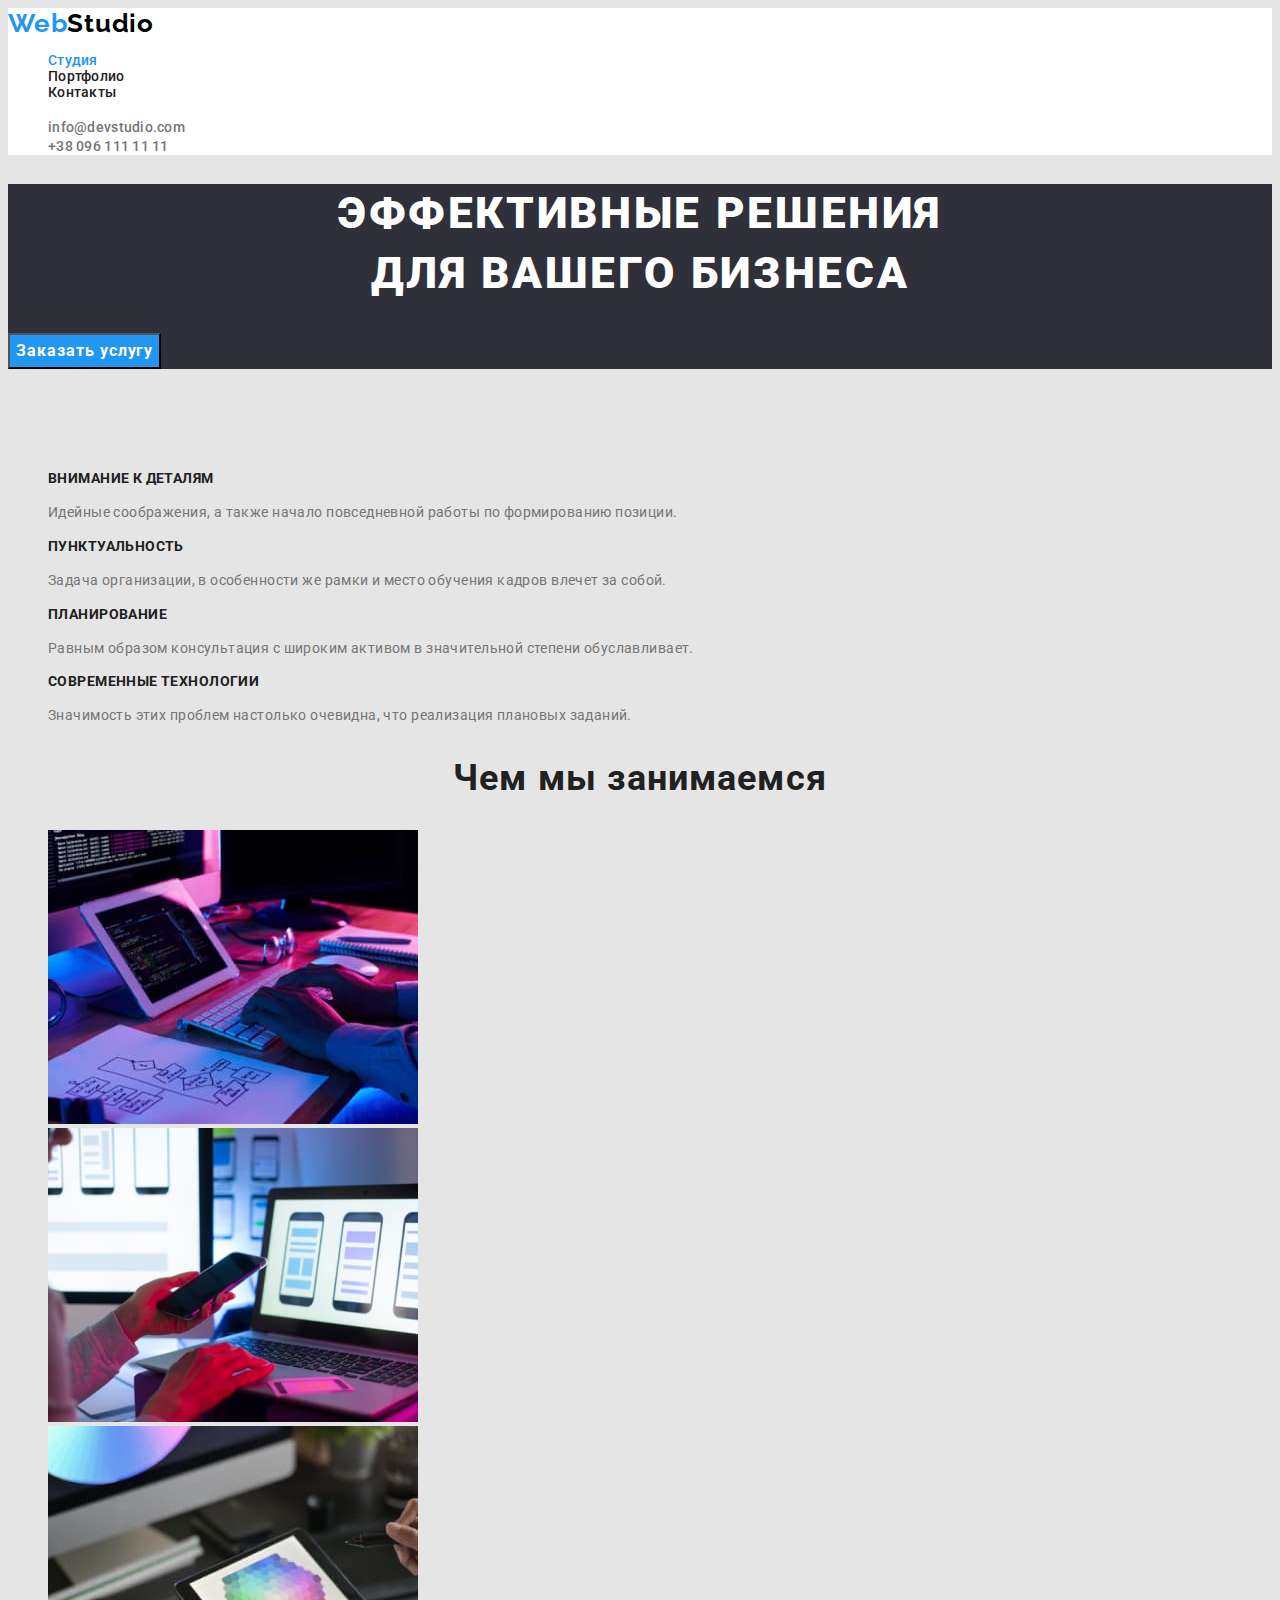
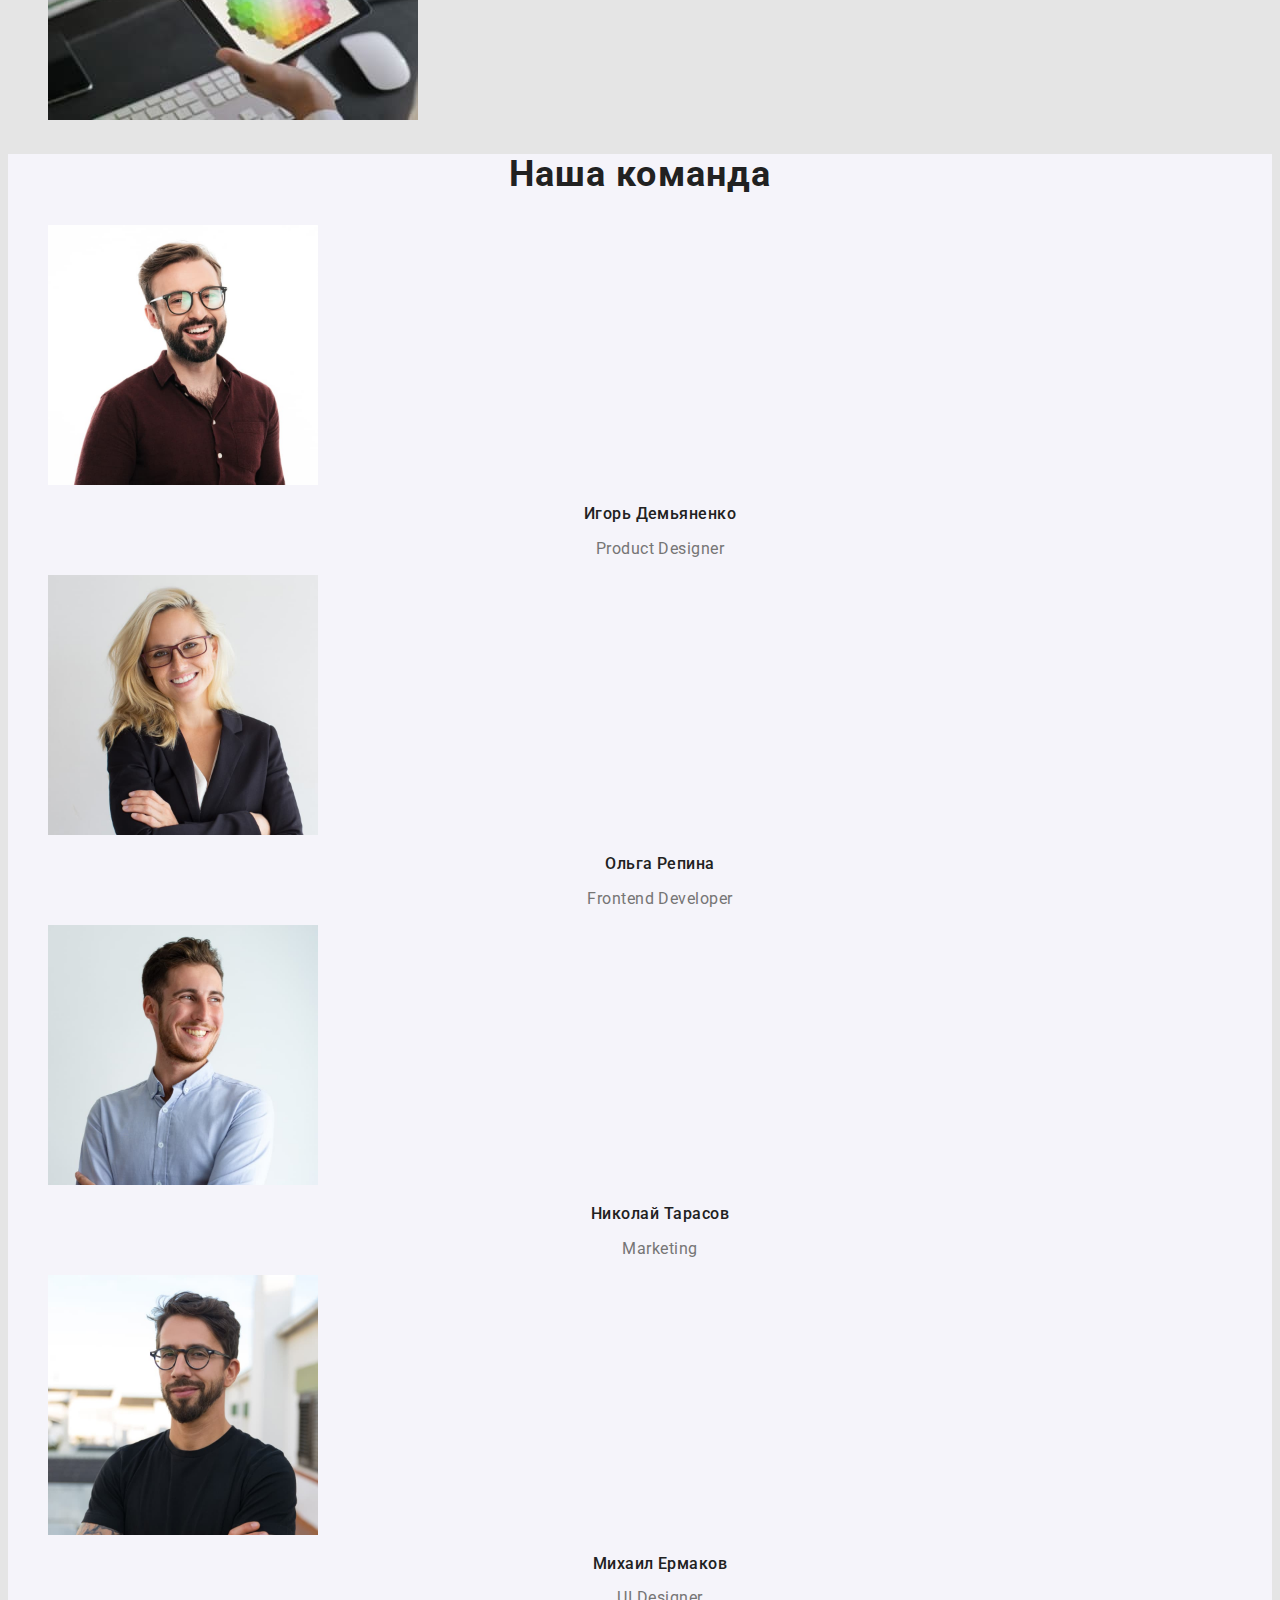
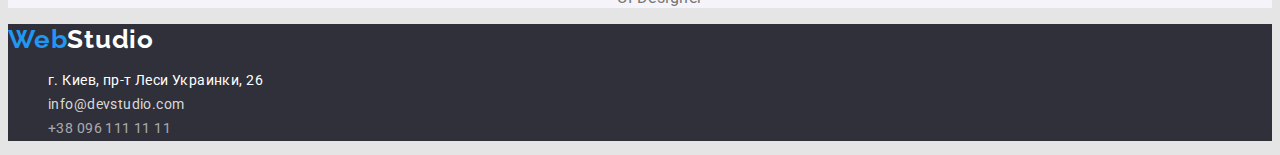
<file: index.html>
<!DOCTYPE html>

<html lang="ru">
 
    <head>

<meta charset="utf-8"/>
<meta name="viewport" content="width=device-width, initial-scale=1.0"/>


<link rel="preconnect" href="https://fonts.googleapis.com">
<link rel="preconnect" href="https://fonts.gstatic.com" crossorigin>
<link href="https://fonts.googleapis.com/css2?family=Raleway:wght@700&family=Roboto:wght@400;500;700;900&family=Smooch&display=swap" rel="stylesheet">

<link rel="stylesheet" href="./css/styles.css"/>

<title>
    Главная 
</title>

</head>
    
    <body>
<!-- Содержание -->
        
        <header class="header">
<!-- Логотип в хедере-->    
            <nav>
                <a class="logo-link" href="./index.html" lang="en">
                Web<span class="logo-studio-header">Studio</span>
                </a>
<!-- Навигация на другие страницы в хедере-->
                <ul class="nav-list list">
                    <li>
                    <a class="nav-item-current" href="./index.html">Студия</a>
                    </li>

                    <li>
                    <a class="nav-item" href="./portfolio.html">Портфолио</a>
                    </li>

                    <li>
                    <a class="nav-item" href="">Контакты</a>
                    </li>
    
                </ul>
            </nav>

<!--Контакты в хедере -->
            
                <ul class="list">
                    <li>
                    <a class="header-email" href="mailto:info@devstudio.com">info@devstudio.com</a>
                    </li>

                    <li>
                    <a class="header-phone" href="tel:+380961111111">+38 096 111 11 11</a>
                    </li>
                </ul>
            
        </header>

        <main>
<!--Уникальный контент страницы -->
            <div>
<!-- Блок-герой -->
                <section class="hero">
                    <h1 class="hero-title">
                        Эффективные решения <br> для вашего бизнеса
                    </h1>
                   <button class="hero-button" type="button">Заказать услугу</button>
                </section> 
            </div>

            <section class="section">
<!-- Особенности (скрытый заголовок) -->
                <h2 class="features-title section-title">
                    Особенности <!-- в финальной версии скрыть этот заголовок методами css -->
                </h2>

                <ul class="features-list list">
                    <li>
                        <h3 class="features-list-h3">
                            Внимание к деталям
                        </h3>
                        
                        <p class="features-paragraph">
                            Идейные соображения, а также начало повседневной работы по формированию позиции.
                        </p>

                    </li>

                     <li>
                         <h3 class="features-list-h3">
                            Пунктуальность
                        </h3>
                   
                         <p class="features-paragraph">
                            Задача организации, в особенности же рамки и место обучения кадров влечет за собой.
                        </p>

                    </li>

                    <li>
                        <h3 class="features-list-h3">
                            Планирование
                        </h3>
                
                        <p class="features-paragraph">
                            Равным образом консультация с широким активом в значительной степени обуславливает.
                        </p>

                    </li>

                
                    <li>
                        <h3 class="features-list-h3">
                            Современные технологии
                        </h3>
                        <p class="features-paragraph">
                            Значимость этих проблем настолько очевидна, что реализация плановых заданий.
                        </p>

                    </li>
    
                </ul>

            </section>

            <section class="section">
<!-- Чем мы занимаемся -->
                <h2 class="section-title">
                    Чем мы занимаемся
                </h2>
                <ul class="list">
                    <li>
                        <img src="./images/image1-desktop-applications.jpg" alt="Десктопные приложения" width="370" />                        
                    </li>
                    
                    <li>
                        <img src="./images/image2-mobile-applications.jpg" alt="Мобильные приложения" width="370" />                    
                    </li>
                    
                    <li>
                        <img src="./images/image3-design-solutions.jpg" alt="Дизайнерские решения" width="370" />                    
                    </li>
                </ul>
            </section>

                
            <section class="our-team">
<!-- Наша команда -->
                <h2 class="section-title">
                    Наша команда
                </h2>

                <ul class="list">
                    <li>
                        
                       <img src="./images/image4-igordemyanenko.jpg" alt="Игорь Демьяненко" width="270">
                        <h3 class="our-team-list-header">Игорь Демьяненко</h3>
                        <p class="our-team-list-paragraph" lang="en">Product Designer</p>
                                  
                    </li>

                    <li>
                        <img src="./images/image5-olgarepina.jpg" alt="Ольга Репина" width="270">
                        <h3 class="our-team-list-header">Ольга Репина</h3>
                        <p class="our-team-list-paragraph" lang="en">Frontend Developer</p>
                            
                        </li>

                        <li>
                        <img src="./images/image6-nikolaytarasov.jpg" alt="Николай Тарасов" width="270">
                        <h3 class="our-team-list-header">Николай Тарасов</h3>
                        <p class="our-team-list-paragraph" lang="en">Marketing</p>                                    
                            
                            </li>

                            <li>
                        <img src="./images/image7-mikhailyermakov.jpg" alt="Михаил Ермаков" width="270">
                        <h3 class="our-team-list-header">Михаил Ермаков</h3>
                        <p class="our-team-list-paragraph" lang="en">UI Designer</p>
                            
                            </li>
                </ul>
            </section>

            
        </main>

        <footer class="footer">

<!-- Логотип в футере-->    

    <a class="logo-link"  href="" lang="en">
        Web<span class="logo-studio-footer">Studio</span>
    </a>

<br>

<address>
    
    <ul class="address list">
        <li>
            <a class="address-location" href="https://goo.gl/maps/uR5vyPPweFNLkcyV9" target="_blank" rel="noopener noreferrer">г. Киев, пр-т Леси Украинки, 26</a> 
            </li>
        <li>
        <a class="address-email" href="mailto:info@devstudio.com">info@devstudio.com</a>
            </li>

        <li>
        <a class="address-phone" href="tel:+380961111111">+38 096 111 11 11</a>
            </li>
    </ul>

</address>
        </footer>

    </body>
</html>
</file>
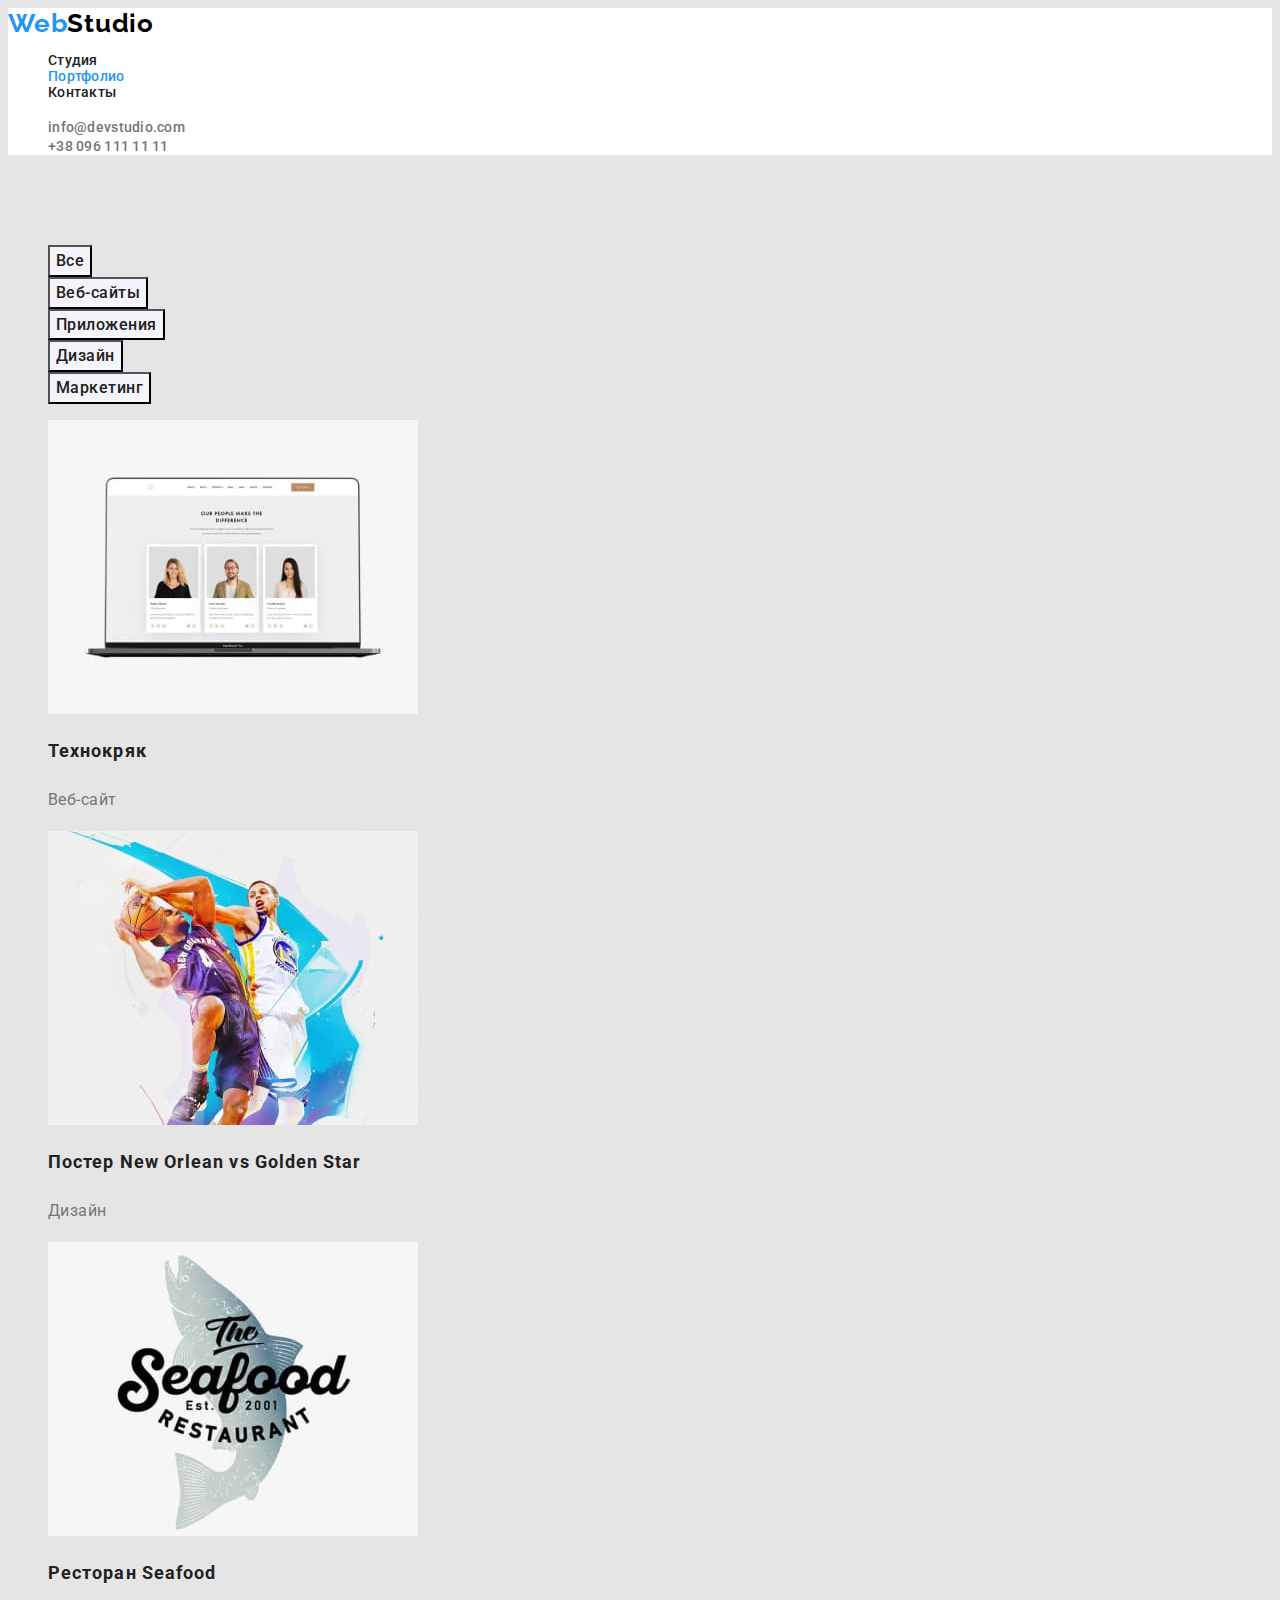
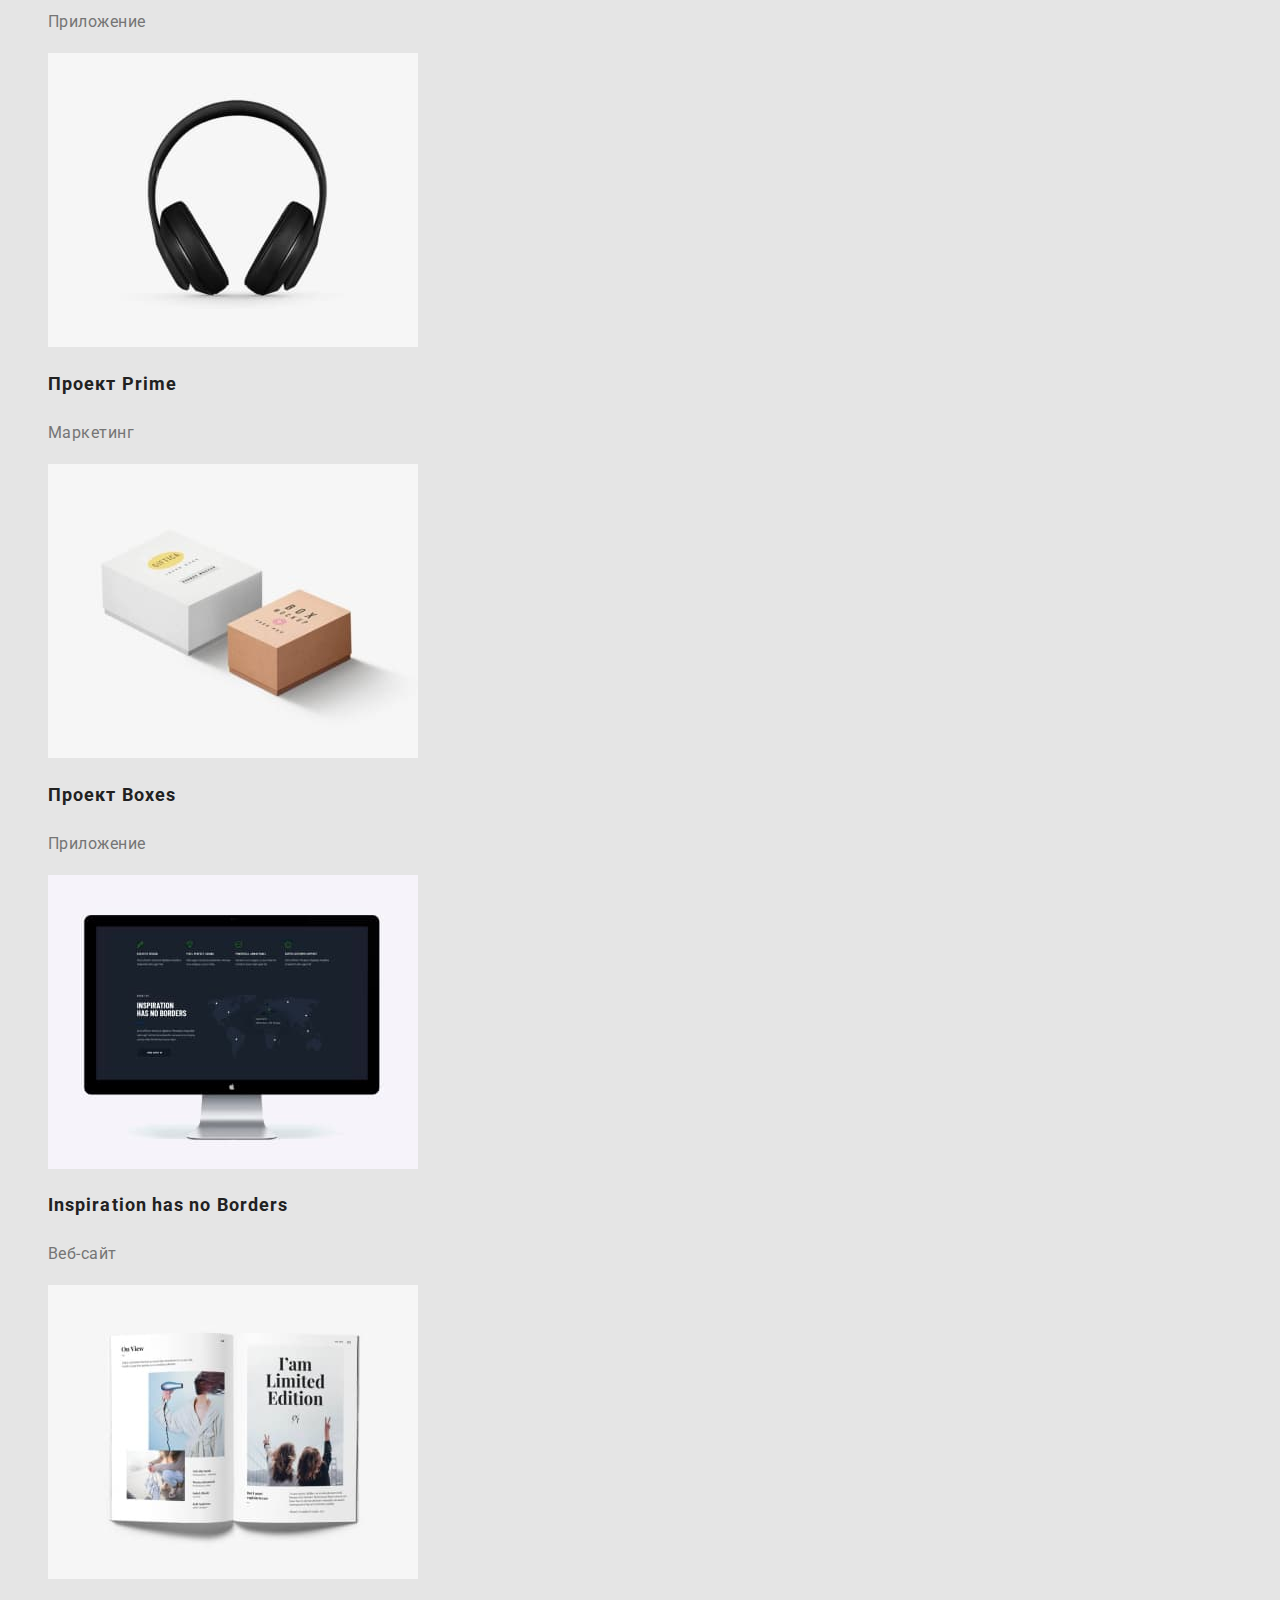
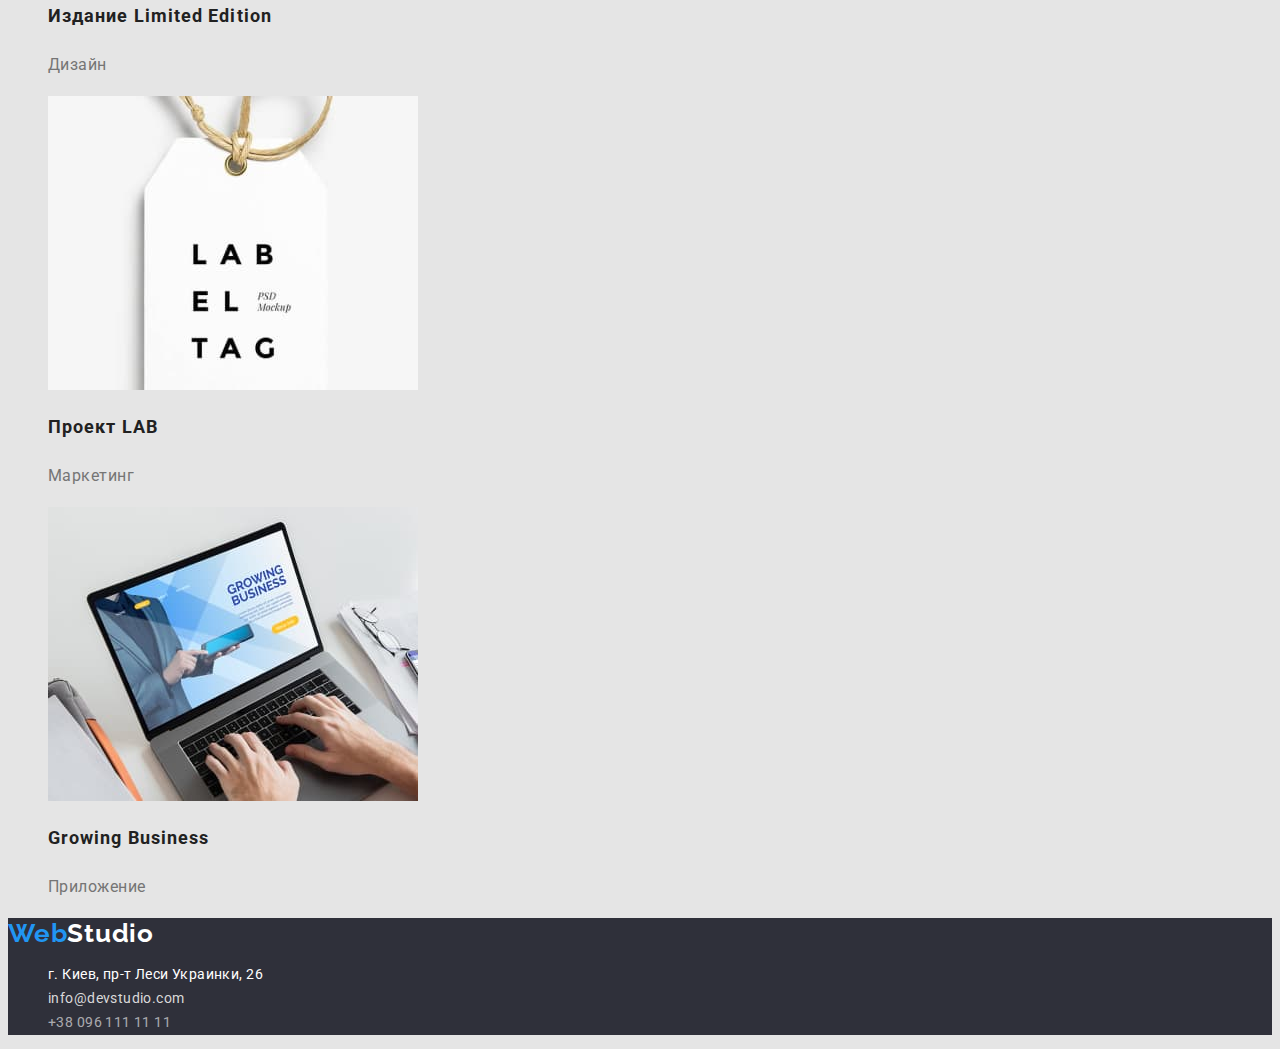
<file: portfolio.html>
<!DOCTYPE html>

<html lang="ru">
 
    <head>

<meta charset="utf-8"/>
<meta name="viewport" content="width=device-width, initial-scale=1.0"/>


<link rel="preconnect" href="https://fonts.googleapis.com">
<link rel="preconnect" href="https://fonts.gstatic.com" crossorigin>
<link href="https://fonts.googleapis.com/css2?family=Raleway:wght@700&family=Roboto:wght@400;500;700;900&family=Smooch&display=swap" rel="stylesheet">

<link rel="stylesheet" href="./css/styles.css"/>

<title>
    Портфолио 
</title>

</head>

    <body>
      
        <header class="header">
            <!-- Логотип в хедере-->    
                        <nav>
                            <a class="logo-link" href="./index.html" lang="en">
                            Web<span class="logo-studio-header">Studio</span>
                            </a>
            <!-- Навигация на другие страницы в хедере-->
                            <ul class="nav-list list">
                                <li>
                                <a class="nav-item" href="./index.html">Студия</a>
                                </li>
            
                                <li>
                                <a class="nav-item-current" href="./portfolio.html">Портфолио</a>
                                </li>
            
                                <li>
                                <a class="nav-item" href="">Контакты</a>
                                </li>
                
                            </ul>
                        </nav>
            
            <!--Контакты в хедере -->
                        
                            <ul class="list">
                                <li>
                                <a class="header-email" href="mailto:info@devstudio.com">info@devstudio.com</a>
                                </li>
            
                                <li>
                                <a class="header-phone" href="tel:+380961111111">+38 096 111 11 11</a>
                                </li>
                            </ul>
                        
                    </header>
            

        <main>
<!--Уникальный контент страницы -->
           
<section>
    <!-- в финальной версии скрыть этот заголовок методами css -->
    <h1 class="examples-of-our-works-title section-title">Примеры наших работ</h1>
    
<!-- Фильтр -->
    <ul class="list">
        <li>
            <button class="portfolio-button" type="button">
                Все 
            </button>
        </li>

        <li>
            <button class="portfolio-button" type="button">
                Веб-сайты 
            </button>
        </li>

        <li>
            <button class="portfolio-button" type="button">
                Приложения   
            </button>
        </li>

        <li>
            <button class="portfolio-button" type="button">
                Дизайн  
            </button>
        </li>

        <li>
            <button class="portfolio-button" type="button">
                Маркетинг  
            </button>
        </li>
        
    </ul>

<!-- Cards -->
    <ul class="list">
        <li>
            <a class="portfolio-cards-link" href="">
            <img src="./images/image8-technokriak.jpg" alt="" width="370">
            <h2 class="portfolio-cards-title">
                Технокряк
            </h2>
            <p class="portfolio-cards-text">
                Веб-сайт
            </p>
            </a>   
        </li>

        <li>
            <a class="portfolio-cards-link" href="">
            <img src="./images/image9-neworleanvsgoldenstar.jpg" alt="" width="370">
            <h2 class="portfolio-cards-title">
                Постер New Orlean vs Golden Star
            </h2>
            <p class="portfolio-cards-text">
                Дизайн
            </p>   
            </a>
        </li>
        
        <li>
            <a class="portfolio-cards-link" href="">

            <img src="./images/image10-seafood.jpg" alt="" width="370">
            <h2 class="portfolio-cards-title">
                Ресторан Seafood
            </h2>
            <p class="portfolio-cards-text">
                Приложение
            </p>
        </a>  
        </li>
        
        <li>
            <a class="portfolio-cards-link" href="">     
            <img src="./images/image11-prime.jpg" alt="" width="370">
            <h2 class="portfolio-cards-title">
                Проект Prime
            </h2>
            <p class="portfolio-cards-text">
                Маркетинг
            </p>
            </a>   
        </li>
        
        <li>
            <a class="portfolio-cards-link" href="">           
            <img src="./images/image12-boxes.jpg" alt="" width="370">
            <h2 class="portfolio-cards-title">
                Проект Boxes
            </h2>
            <p class="portfolio-cards-text">
                Приложение
            </p>
            </a>   
        </li>
        
        <li>
            <a class="portfolio-cards-link" href="">
            <img src="./images/image13-inspirationhasnoborders.jpg" alt="" width="370">
            <h2 class="portfolio-cards-title">
                Inspiration has no Borders
            </h2>
            <p class="portfolio-cards-text">
                Веб-сайт
            </p>
           </a>   
        </li>
        
        <li>
            <a class="portfolio-cards-link" href="">
            <img src="./images/image14-limitededition.jpg" alt="" width="370">
            <h2 class="portfolio-cards-title">
                Издание Limited Edition
            </h2>
            <p class="portfolio-cards-text">
                Дизайн
            </p>
            </a>   
        </li>
        
        <li>
            <a class="portfolio-cards-link" href="">
            <img src="./images/image15-lab.jpg" alt="" width="370">
            <h2 class="portfolio-cards-title">
                Проект LAB
            </h2>
            <p class="portfolio-cards-text">
                Маркетинг
            </p>
            </a>   
        </li>
        
        <li>
            <a class="portfolio-cards-link" href="">
            <img src="./images/image16-growingbusiness.jpg" alt="" width="370">
            <h2 class="portfolio-cards-title">
                Growing Business
            </h2>
            <p class="portfolio-cards-text">
                Приложение
            </p>
            </a>   
        </li>
    </ul>
    

</section>
            
        </main>

        <footer class="footer">

            <!-- Логотип в футере-->    
            
                <a class="logo-link"  href="" lang="en">
                    Web<span class="logo-studio-footer">Studio</span>
                </a>
            
            <br>
            
            <address>
                
                <ul class="address list">
                    <li>
                        <a class="address-location" href="https://goo.gl/maps/uR5vyPPweFNLkcyV9" target="_blank" rel="noopener noreferrer">г. Киев, пр-т Леси Украинки, 26</a> 
                        </li>
                    <li>
                    <a class="address-email" href="mailto:info@devstudio.com">info@devstudio.com</a>
                        </li>
            
                    <li>
                    <a class="address-phone" href="tel:+380961111111">+38 096 111 11 11</a>
                        </li>
                </ul>
            
            </address>
                    </footer>
            

    </body>
</html>
</file>
<file: css/styles.css>
:root {
    --primary-text-color:#212121;
    --secondary-text-color:#757575;
    --primary-accent-color:#2196F3;
    --secondary-accent-color:rgba(255,255,255,0.6);
    --tertiary-accent-color:#D9D9D9;
    --primary-background-color:#E5E5E5;
    --header-background-color:#FFFFFF;
    --footer-background-color:#2F303A;
    --portfolio-button-background-color:#F5F4FA;
}

body {
        font-family: Roboto, sans-serif;
        color: var(--primary-text-color);
        background-color: var(--primary-background-color);
}
.header {
background-color: var(--header-background-color);
}

.logo-link {
    font-family: 'Raleway';
font-weight: 700;
font-size: 26px;
line-height: 1.19;
letter-spacing: 0.03em;
text-decoration: none;
color: var(--primary-accent-color);
    
}

.logo-link:hover,
.logo-link:focus,
.nav-item-current:hover,
.nav-item-current:focus,
.nav-item:hover,
.nav-item:focus,
.header-email:hover,
.header-email:focus,
.header-phone:hover,
.header-phone:focus,
.address-location:hover,
.address-location:focus,
.address-email:hover,
.address-email:focus,
.address-phone:hover,
.address-phone:focus,
.portfolio-cards-title:hover,
.portfolio-cards-title:focus,
.portfolio-cards-text:hover,
.portfolio-cards-text:focus {
    color:var(--primary-accent-color);
}


.logo-studio-header {
        color: #000000;
}

.list {list-style:none;}

.nav-list {    
    font-weight: 500;
font-size: 14px;
line-height: 1.14;
letter-spacing: 0.02em;
}

.nav-item-current {
    color: var(--primary-accent-color);
    text-decoration: none;
}
.nav-item {
    text-decoration: none;
    color:var(--primary-text-color);
}

.header-email {
    
    font-weight: 500;
font-size: 14px;
line-height: 1.14;
letter-spacing: 0.02em;
color: var(--secondary-text-color);
text-decoration: none;
}


.header-phone {
    font-weight: 500;
font-size: 14px;
line-height: 1.14;
letter-spacing: 0.02em;color: var(--secondary-text-color);
text-decoration: none;
}

.hero{
    background-color: #2F303A;
}

.hero-title{
    font-weight: 900;
font-size: 44px;
line-height: 1.36;
letter-spacing: 0.06em;
text-align: center;
text-transform: uppercase;
color: #FFFFFF;
}

.hero-button {
    display: flex;
font-family: inherit;
font-weight: 700;
font-size: 16px;
line-height: 1.87;
text-align: center;
letter-spacing: 0.06em;
color: #FFFFFF;
cursor: pointer;
background-color: var(--primary-accent-color);
}

.portfolio-button {
    font-family: inherit;
font-weight: 500;
font-size: 16px;
line-height: 1.62;
text-align: center;
letter-spacing: 0.03em;
color: var(--primary-text-color);
background-color: var(--portfolio-button-background-color);  
}


.portfolio-button:hover, 
.portfolio-button:focus {
    font-family: inherit;
font-weight: 500;
font-size: 16px;
line-height: 1.62;
text-align: center;
letter-spacing: 0.03em;
color: #FFFFFF;
background-color: var(--primary-accent-color);
}

.section {
    background-color: var(--primary-background-color);
}

.section-title {
    font-weight: 700;
font-size: 36px;
line-height: 1.16;
text-align: center;
letter-spacing: 0.03em;
color: var(--primary-text-color);
}

.features-title, .examples-of-our-works-title {
        opacity: 0;
}

.features-list {
    font-weight: 700;
font-size: 14px;
line-height: 1.14;
text-align: left;
letter-spacing: 0.03em;
text-transform: uppercase;
color: var(--primary-text-color);
}

.our-team{
    background-color: #F5F4FA;
}

.features-paragraph {
    font-weight: 400;
font-size: 14px;
line-height: 1.71;
letter-spacing: 0.03em;
text-transform: none;
color: var(--secondary-text-color);
}

.features-list-h3 {
    font-size: 14px;
}

.our-team-header {
    font-weight: 700;
font-size: 36px;
line-height: 1.16;
letter-spacing: 0.03em;
text-align: center;
color: var(--primary-text-color);
}

.our-team-list-header {
    font-weight: 500;
font-size: 16px;
line-height: 1.18;
letter-spacing: 0.03em;
text-align: center;
color: var(--primary-text-color);
}

.our-team-list-paragraph {
    font-size: 16px;
line-height: 1.18;
letter-spacing: 0.03em;
text-align: center;
color: var(--secondary-text-color);
}

.footer {
    background-color: var(--footer-background-color);
}
.logo-studio-footer {
    color: #FFFFFF;
}

.address {   
    font-style:normal;
font-size: 14px;
line-height: 1.71;
letter-spacing: 0.03em;
}

.address-location{   
    color: #FFFFFF;
text-decoration: none;
}

.address-email{
    color: var(--tertiary-accent-color);
text-decoration: none;
}

.address-phone{
    color:var(--secondary-accent-color);
text-decoration: none;
}

.portfolio-cards-title {
   font-weight: 700;
font-size: 18px;
line-height: 2;
text-align: left;
letter-spacing: 0.06em;
vertical-align: top;
color: var(--primary-text-color);
}

.portfolio-cards-text {
   font-weight: 400;
font-size: 16px;
line-height: 1.87;
text-align: left;
vertical-align: top;
letter-spacing: 0.03em; 
color: var(--secondary-text-color);
 }
 .portfolio-cards-link {
    text-decoration: none;
 }
</file>
